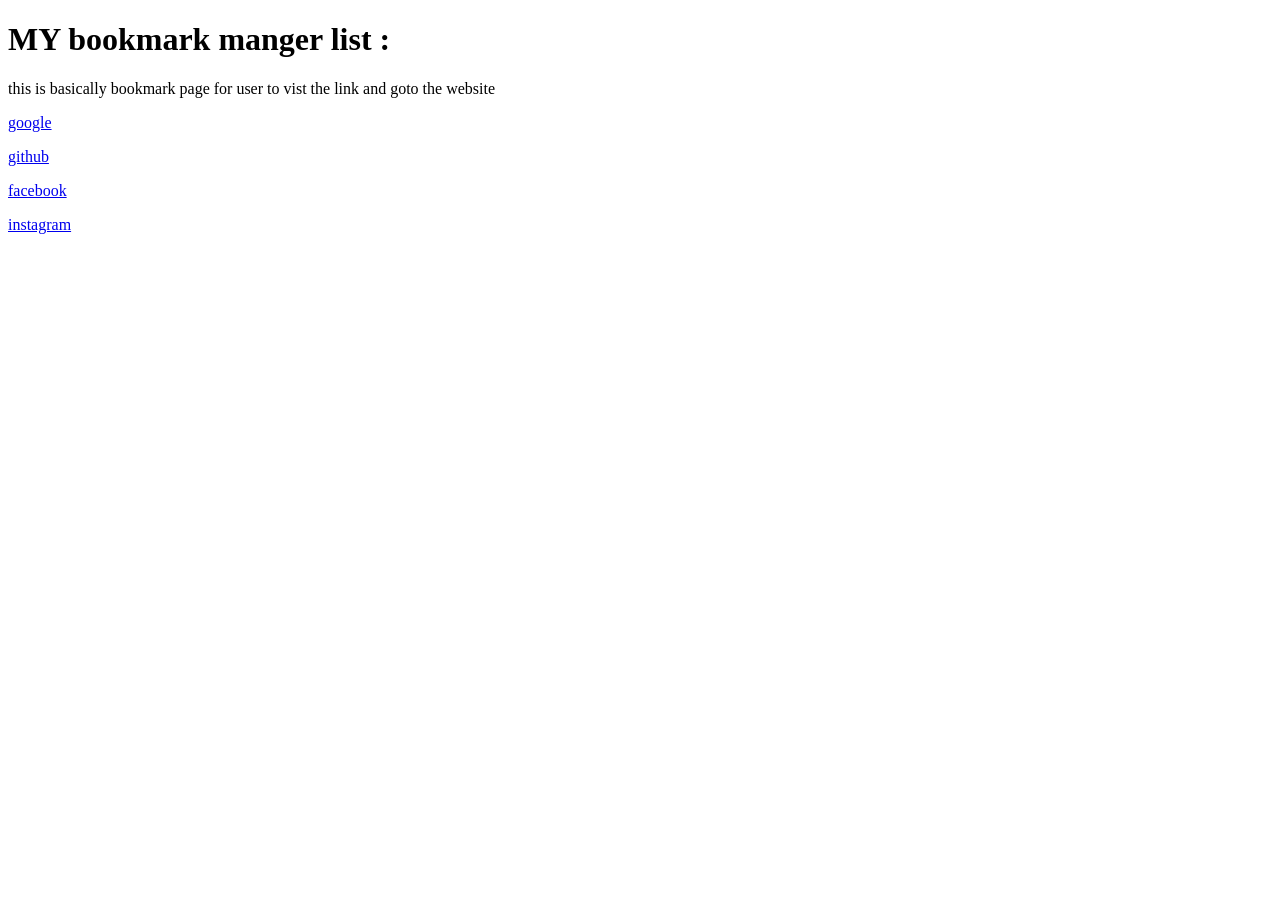
<file: Bookmark.html>
<!DOCTYPE html>
<html>
<head>
	<meta charset="utf-8">
	<meta name="viewport" content="width=device-width, initial-scale=1">
	<title> Bookmark manager  </title>
</head>
<body>

<h1> MY bookmark manger list  :  </h1>
<p> this is basically bookmark page for user to vist the link and goto the website </p>
<p> <a href="www.google.com">google</a></p>
<p> <a href="www.github.com">github</a></p>
<p> <a href="www.facebook.com">facebook</a></p>
<p> <a href="www.intagram.com">instagram</a></p>
</body>

</html>
</file>
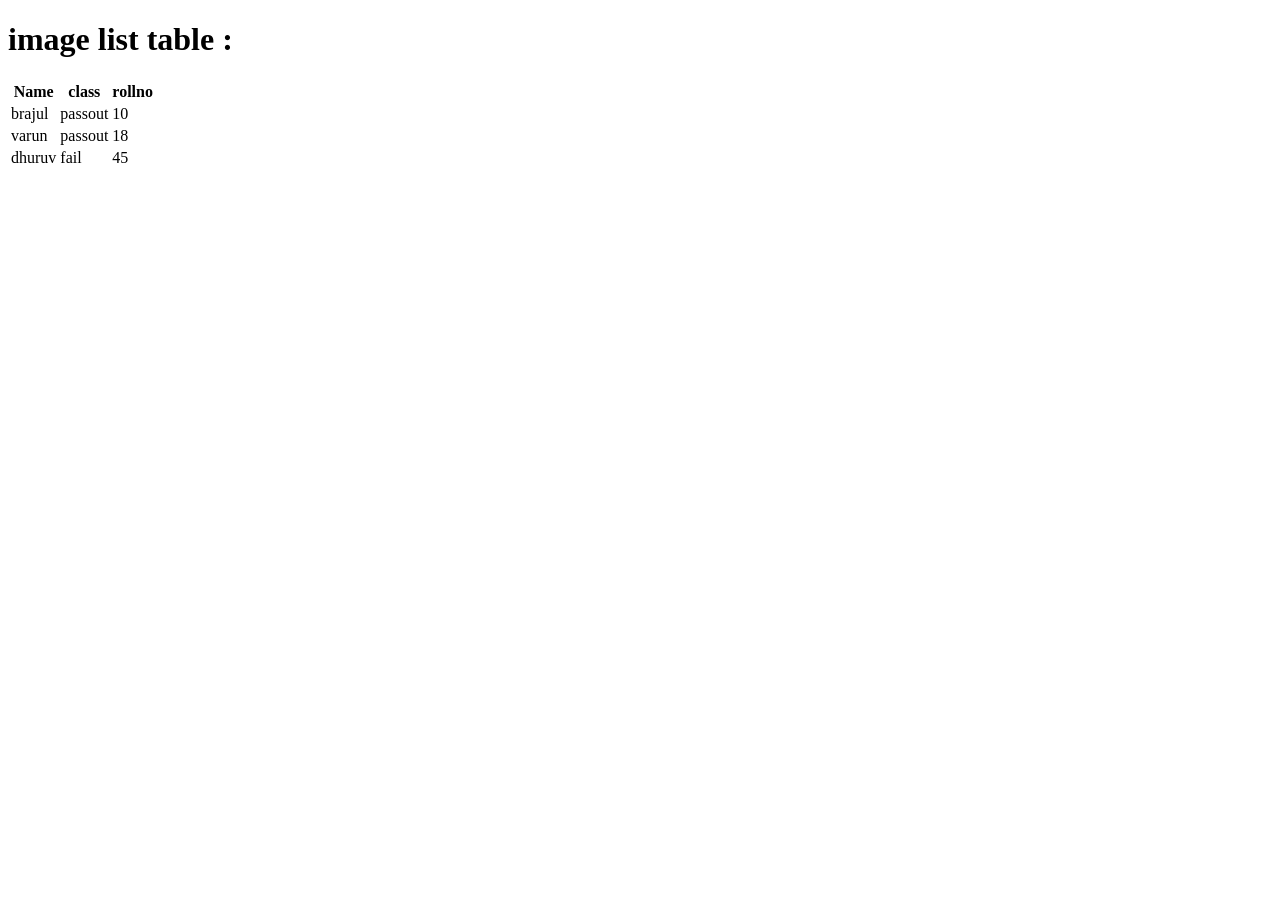
<file: index2.html>
<!DOCTYPE html>
<html lang="en">
<head>
    <meta charset="UTF-8">
    <meta name="viewport" content="width=device-width, initial-scale=1.0">
    <title>Document</title>
</head>
<body>
    <!--image list table -->
    <h1>
        image list table : 
    </h1>
    <!--

    <img src="pexels-lada-bilozor-2018605242-39390696.jpg" alt="image" >
    <img src="pexels-laraargento-39300342.jpg" alt="image" >
    <img src="pexels-r12kyarief-38468273.jpg" alt="image">
    <img src="image.jpg" alt="image" >

    -->
<table>
    <tr>
        <th>Name</th>
        <th>class</th>
        <th>rollno</th>
    </tr>

    <tr>
        <td>brajul</td>
        <td>passout</td>
        <td>10</td>
    </tr>
    <tr>
        <td>varun</td>
        <td>passout</td>
        <td>18</td>
    </tr>
    <tr>
        <td>dhuruv</td>
        <td>fail</td>
        <td>45</td>
    </tr>
</table>
</body>
</html>
</file>
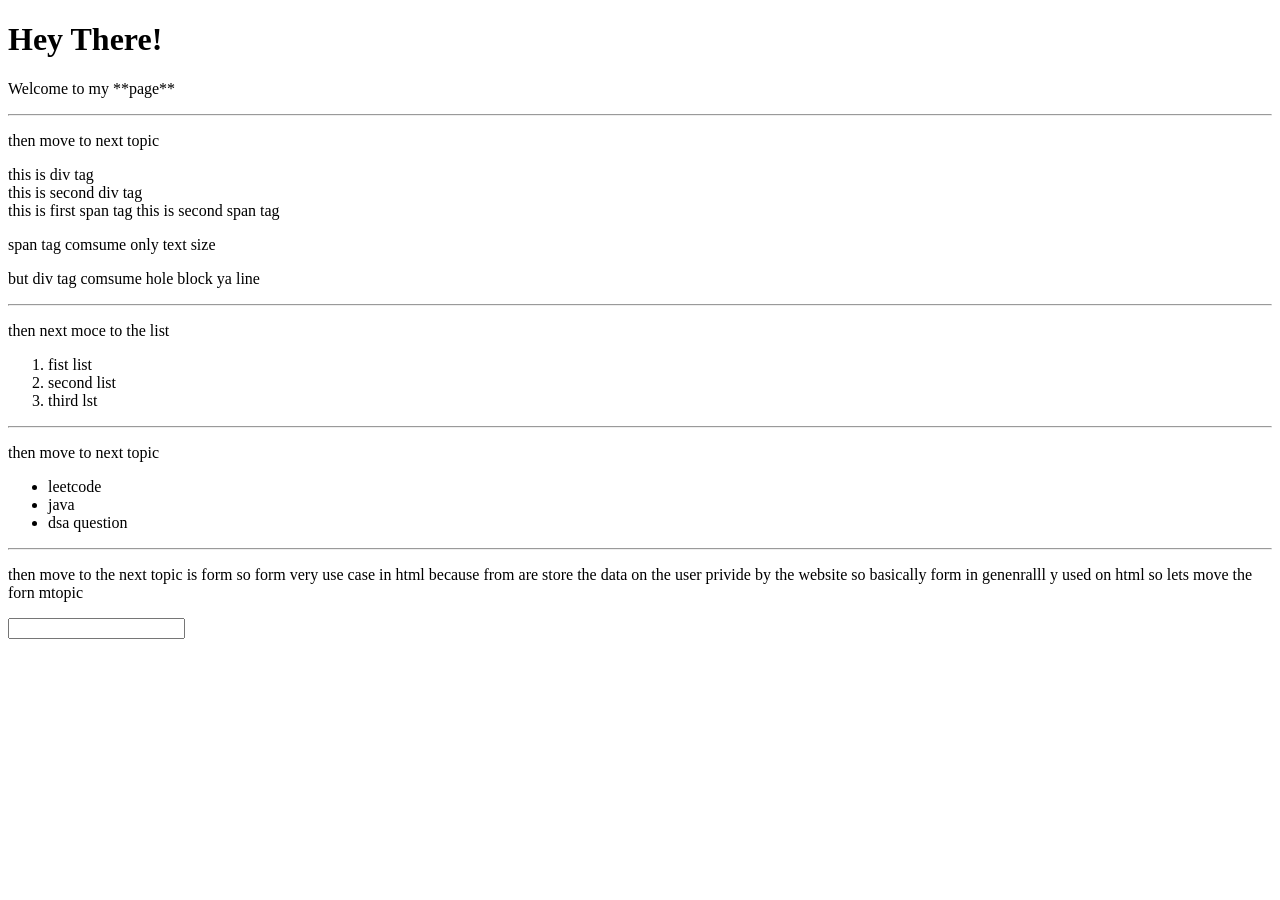
<file: index3.html>
<!DOCTYPE html>
<head>
<title>practise class</title>	
</head>
<body>
	<h1>Hey There! </h1>
	<p>Welcome to my **page** </p>
	<hr>
	<p>then move to next topic</p>
	<div >this is div tag </div><div>this is second div tag</div>
<span>this is first span tag </span><span>this is second span tag</span>
<div><p>span tag comsume only text size</p></div> <p>but div tag comsume hole block ya line </p>
<hr>
<p>then next moce to the list </p>
<ol>
	<li>fist list </li>
	<li>second list </li>
	<li>third lst</li>
</ol>
<hr>
<p>then move to next topic</p>
<ul>
	<li>leetcode</li>
	<li>java </li>
	<li>dsa question </li>
</ul>
<hr>
<p>then move to the next topic is form so form very use case in html because from are store the data on the user privide by the website so basically form in genenralll y used on html so lets move the forn mtopic </p>
<form action="submit"method ="post"></form>

<input type="text" id="name"name="name">

</body>
</html>
</file>
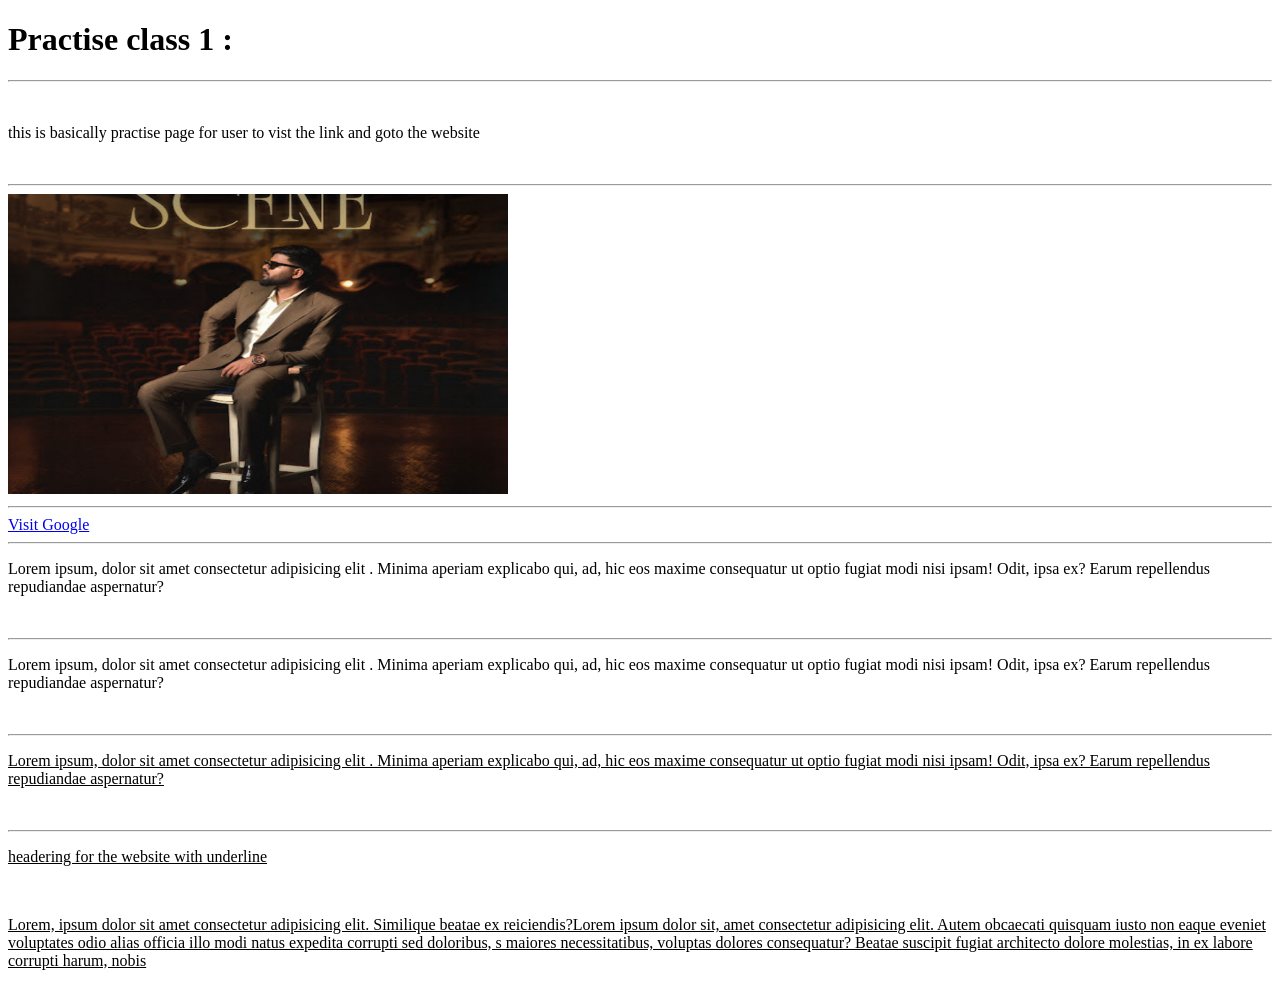
<file: practise.html>
<!DOCTYPE html>
<html lang="en">
<head>
    <meta charset="UTF-8">
    <meta name="viewport" content="width=device-width, initial-scale=1.0">
    <title>Practise class 1</title>
</head>
<body>
    <h1>Practise class 1  : </h1>
    <hr>
    <br>
    <p> this is basically practise page for user to vist the link and goto the website</p>
    <br>
    <hr>
    <image src="scen.png"alt ="vikaram" width="500" height="300"></image>
    <br>
    <hr>
    <a href="www.google.com" target="_blank">Visit Google</a>
    <br>
    <hr>
    <bold>
        <p>Lorem ipsum, dolor sit amet consectetur adipisicing elit
            . Minima aperiam explicabo qui, ad, hic eos maxime consequatur
             ut optio fugiat modi nisi ipsam! Odit, ipsa ex?
              Earum repellendus repudiandae aspernatur?</p>
    </bold>

    <br>
    <hr>
    <italic>
        <p>Lorem ipsum, dolor sit amet consectetur adipisicing elit
            . Minima aperiam explicabo qui, ad, hic eos maxime consequatur
             ut optio fugiat modi nisi ipsam! Odit, ipsa ex?
              Earum repellendus repudiandae aspernatur?</p>
    </italic>
    <br>
    <hr>
    <u>
 <p>Lorem ipsum, dolor sit amet consectetur adipisicing elit
. Minima aperiam explicabo qui, ad, hic eos maxime consequatur   ut optio fugiat modi nisi ipsam! Odit, ipsa ex? Earum repellendus repudiandae aspernatur?</p>    
 <br>
 <hr>
 <uderline><p>headering for the website with underline </p></uderline>
              <br>
              <p>Lorem, ipsum dolor sit amet consectetur adipisicing elit. Similique beatae ex reiciendis?Lorem ipsum dolor sit, amet consectetur adipisicing elit. Autem obcaecati quisquam iusto non eaque eveniet voluptates odio alias officia illo modi natus expedita corrupti sed doloribus, s maiores necessitatibus, voluptas dolores consequatur? Beatae suscipit fugiat architecto dolore molestias, in ex labore corrupti harum, nobis </p>

    
</body>
</html>
</file>
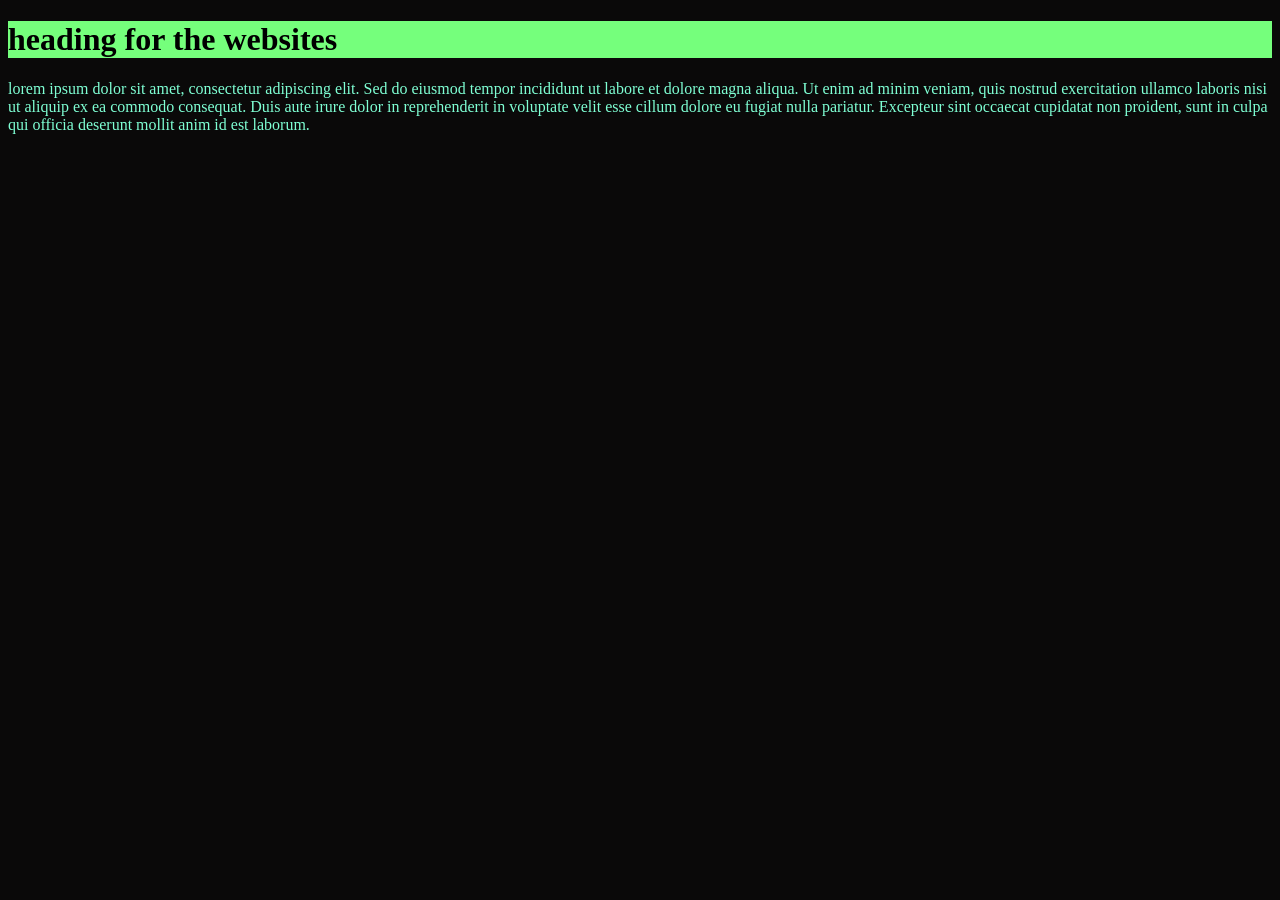
<file: sep23.html>
<!DOCTYPE html>
<html lang="en">
<head>
    <meta charset="UTF-8">
    <meta name="viewport" content="width=device-width, initial-scale=1.0">
    <title>Document</title>
    <link rel="stylesheet" href="style.css">
</head>
<body>
    <h1>heading for the websites</h1>
    <p>lorem ipsum dolor sit amet, consectetur adipiscing elit. Sed do eiusmod tempor incididunt ut labore et dolore magna aliqua. Ut enim ad minim veniam, quis nostrud exercitation ullamco laboris nisi ut aliquip ex ea commodo consequat. Duis aute irure dolor in reprehenderit in voluptate velit esse cillum dolore eu fugiat nulla pariatur. Excepteur sint occaecat cupidatat non proident, sunt in culpa qui officia deserunt mollit anim id est laborum.     
    </p>
</body>
</html>
</file>
<file: style.css>
h1{
    background-color: #75ff7c;

}
p{
    color:aquamarine
}
body{
    background-color: #0a0909;
}
</file>
